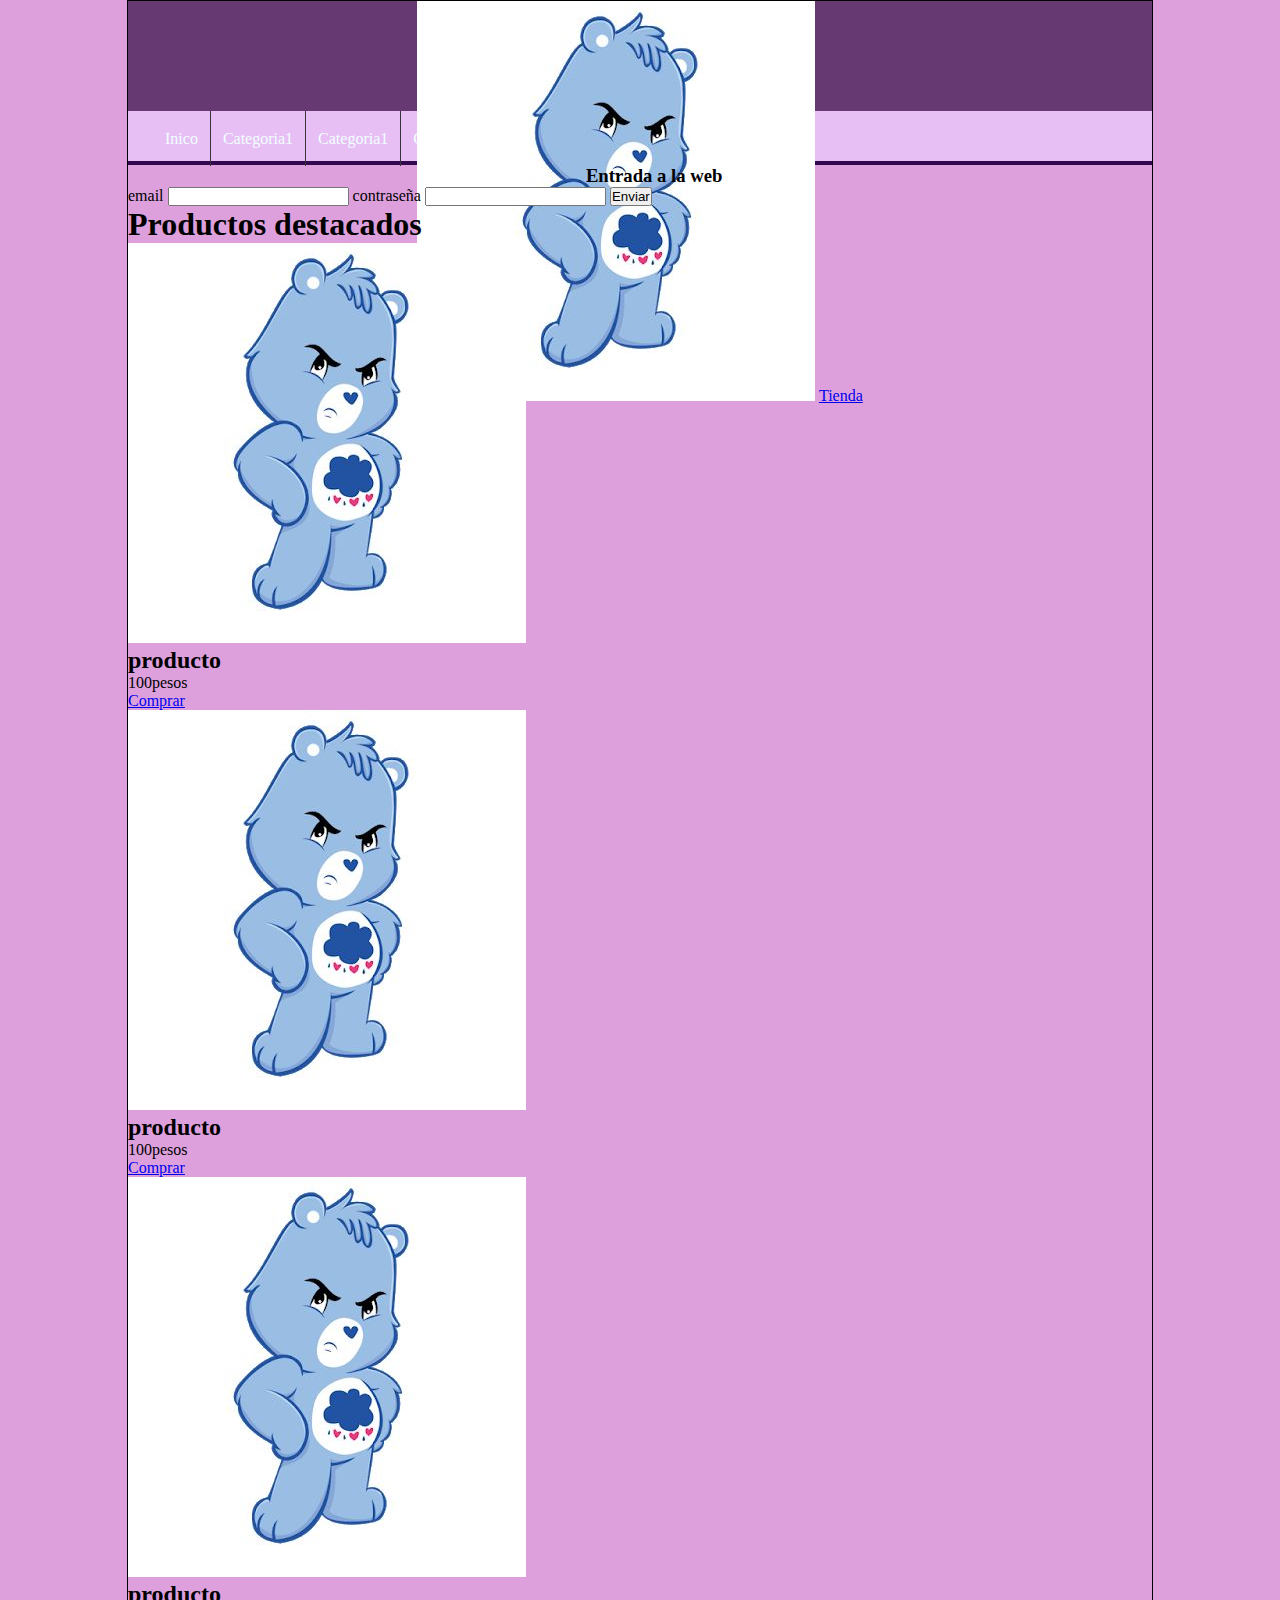
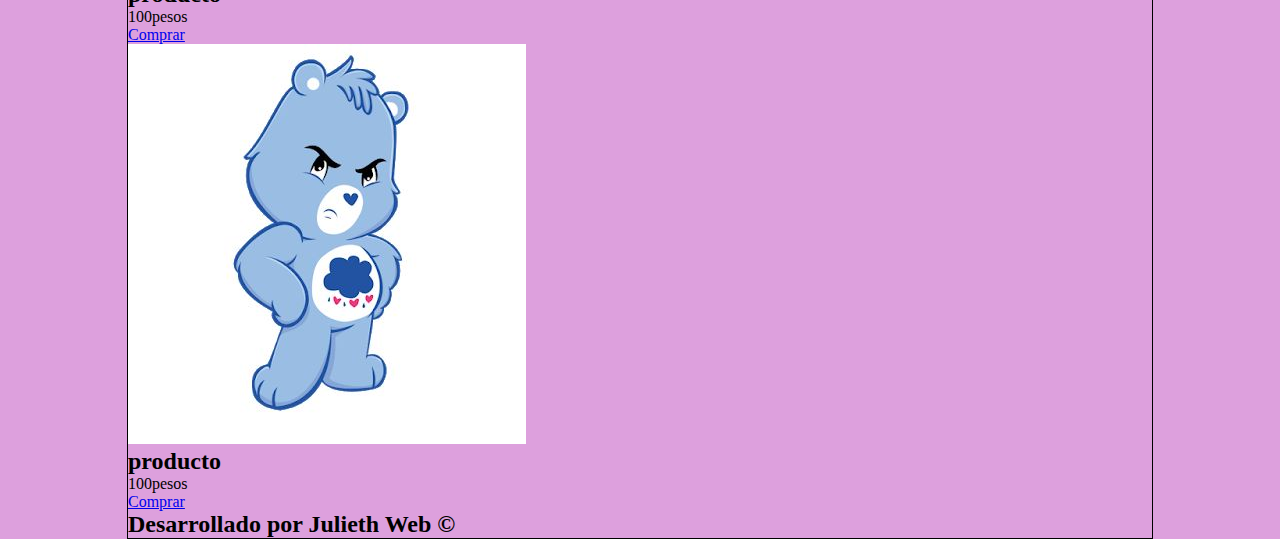
<file: index.html>
<!DOCTYPE html>
<html lang="en">

<head>
    <meta charset="UTF-8">
    <meta name="viewport" content="width=device-width, initial-scale=1.0">
    <link rel="stylesheet" href="style.css">
    <title>proyecto php</title>
</head>

<body>


    <div id="container">
        <header id="header">
           <div id="logo">
            <img src="./img/gruñon.jpg" alt="Tienda logo">
            <a href="index.html">Tienda</a>

           </div>
        </header>
        <nav id="menu">
            <ul>
                <li>
                    <a href="#">Inico</a>
            
                </li>
                <li>
                    <a href="#">Categoria1</a>
            
                </li>
                <li>
                    <a href="#">Categoria1</a>
            
                </li>
                <li>
                    <a href="#">Categoria1</a>
            
                </li>
                <li>
                    <a href="#">Acerca de</a>
            
                </li>
            </ul>
 
        </nav>
        <div id="content">
            <aside id="lateral">
                <div id="login"class="block_aside">
                    <h3>Entrada a la web</h3>

                    <form action="#" method="post">

                        <label for="email">email</label>
                        <input type="email"name="email">

                        <label for="password">contraseña</label>
                        <input type="password" name="password">

                        <input type="submit" value="Enviar">

                    </form>

                </div>
                
            </aside>
            <div id="central">
                <h1>Productos destacados</h1>
                <div class="product">
                    <img src="./img/gruñon.jpg" alt="">
                    <h2>producto</h2>
                    <p>
                     100pesos
                    </p>
                    <a href="#"class="button">Comprar</a>

                </div>

                  <div class="product">
                    <img src="./img/gruñon.jpg" alt="">
                    <h2>producto</h2>
                    <p>
                     100pesos
                    </p>
                    <a href="#"class="button">Comprar</a>

                </div>

                  <div class="product">
                    <img src="./img/gruñon.jpg" alt="">
                    <h2>producto</h2>
                    <p>
                     100pesos
                    </p>
                    <a href="#"class="button">Comprar</a>

                </div>

                  <div class="product">
                    <img src="./img/gruñon.jpg" alt="">
                    <h2>producto</h2>
                    <p>
                     100pesos
                    </p>
                    <a href="#"class="button">Comprar</a>

                </div>


             

            </div>

        </div>
        <footer id="footer">
            <h2>Desarrollado por Julieth Web &copy;</h2>
        </footer>
    </div>

</body>
</html>
</file>
<file: style.css>
*{
    margin: 0px;
    padding: 0px;


}
body{
    background-color: plum;
}
#container{
    width: 80%;
    margin: 0px auto;
    border: 1px solid black;
}
#header{
    height: 110px;
    background-color: rgb(103, 57, 114);
    color: white;
    text-align: center;
    line-height: 100px;
}
#menu{
    background-color: rgb(232, 191, 245);
    color: beige;
    height: 50px;
    border-bottom: 4px solid rgb(49, 7, 77);
}

#menu ul{ list-style: none;
    text-decoration: none;
    margin: 0px auto;
    margin-left: 25px;
}

#menu ul li{
    line-height: 55px;
    float: left;
    border-right: 1px solid #363636;
}
#menu a{
    display: block;
    color: azure;
    text-decoration: none;
    padding-left: 12px;
    padding-right: 12px;

}

#menu a:hover{
    background: rgb(143, 80, 143);
    
}
</file>
